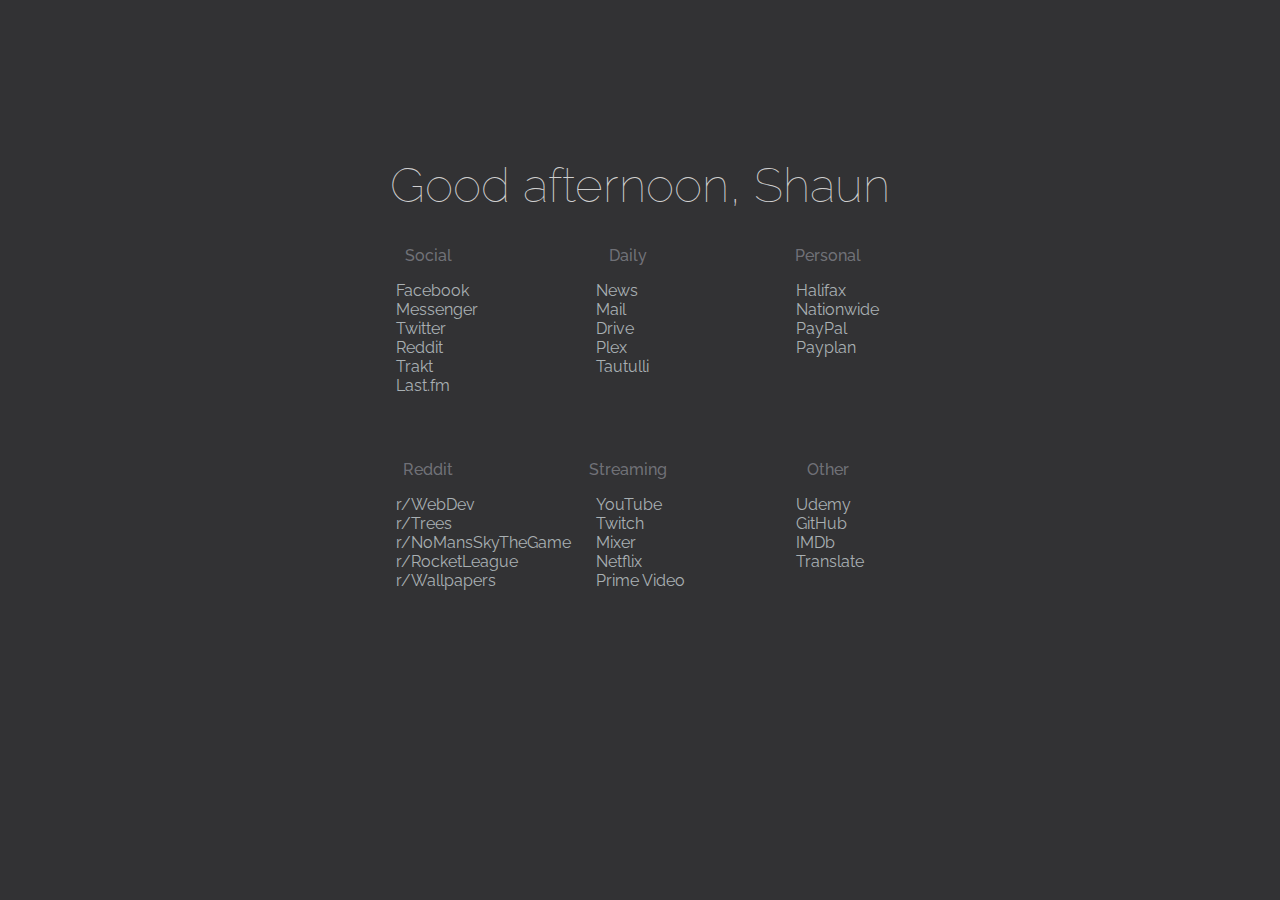
<file: index.html>
<!DOCTYPE html>
<html>

<title>Homepage</title>

<head>
	<link rel="stylesheet" href="styles.css" />
	<link rel="stylesheet" href="https://fonts.googleapis.com/css?family=Raleway:200,400" />
	<link rel="shortcut icon" type="image/png" href="assets/favicon.png" />
</head>

<body>
	<div id="logo">
		<h1 id="welcome-string"></h1>
	</div>
	<hr />
	<div id="wrapper">
		<div id="Group">
			<center>
				<p>Social</p>
			</center>
			<a href="https://facebook.com/">Facebook</a><br>
			<a href="https://www.messenger.com">Messenger</a><br>
			<a href="https://twitter.com/">Twitter</a><br>
			<a href="https://reddit.com">Reddit</a><br>
			<a href="https://trakt.tv/users/jamtarty">Trakt</a><br>
			<a href="https://www.last.fm/user/JamSlicer">Last.fm</a><br>
		</div>
		<div id="gap"></div>
		<div id="Group">
			<center>
				<p>Daily</p>
			</center>
			<a href="https://news.google.com/?hl=en-GB&gl=GB&ceid=GB:en">News</a><br>	
			<a href="https://gmail.com">Mail</a><br>
			<a href="https://drive.google.com/drive/my-drive">Drive</a><br>
			<a href="https://app.plex.tv/desktop">Plex</a><br>
			<a href="http://tautulli.harrisonsamuels.uk:8181/home">Tautulli</a><br>
		</div>
		<div id="gap"></div>
		<div id="Group">
			<center>
				<p>Personal</p>
			</center>

			<a href="https://www.halifax-online.co.uk/personal/logon/login.jsp">Halifax</a><br>
			<a href="https://onlinebanking.nationwide.co.uk/AccessManagement/Login"
            >Nationwide</a><br>
			<a href="https://paypal.com">PayPal</a><br>
			<a href="https://www.payplanplus.com/">Payplan</a><br>
		</div>
	</div>

	<div id="wrapper">
		<div id="Group">
			<center>
				<p>Reddit</p>
			</center>

			<a href="https://www.reddit.com/r/webdev/">r/WebDev</a><br>
			<a href="https://www.reddit.com/r/trees/">r/Trees</a><br>
			<a href="https://www.reddit.com/r/NoMansSkyTheGame/"
            >r/NoMansSkyTheGame</a><br>
			<a href="https://www.reddit.com/r/RocketLeague/">r/RocketLeague</a><br>
			<a href="https://www.reddit.com/r/wallpapers">r/Wallpapers</a><br>
		</div>
		<div id="gap"></div>
		<div id="Group">
			<center>
				<p>Streaming</p>
			</center>

			<a href="https://www.youtube.com/">YouTube</a><br>
			<a href="https://www.twitch.tv/directory/following">Twitch</a><br>
			<a href="https://mixer.com">Mixer</a><br>
			<a href="https://www.netflix.com">Netflix</a><br>
			<a href="https://www.amazon.co.uk/Prime-Video/">Prime Video</a><br>
		</div>
		<div id="gap"></div>
		<div id="Group">
			<center>
				<p>Other</p>
			</center>
			<a href="https://www.udemy.com/">Udemy</a><br>
			<a href="https://github.com/">GitHub</a><br>
			<a href="https://www.imdb.com/trailers/">IMDb</a><br>
			<a href="https://translate.google.com.br/?hl=en&tab=oT">Translate</a><br>
		</div>
	</div>
	<script type="text/javascript" src="script.js"></script>
</body>

</html>
</file>
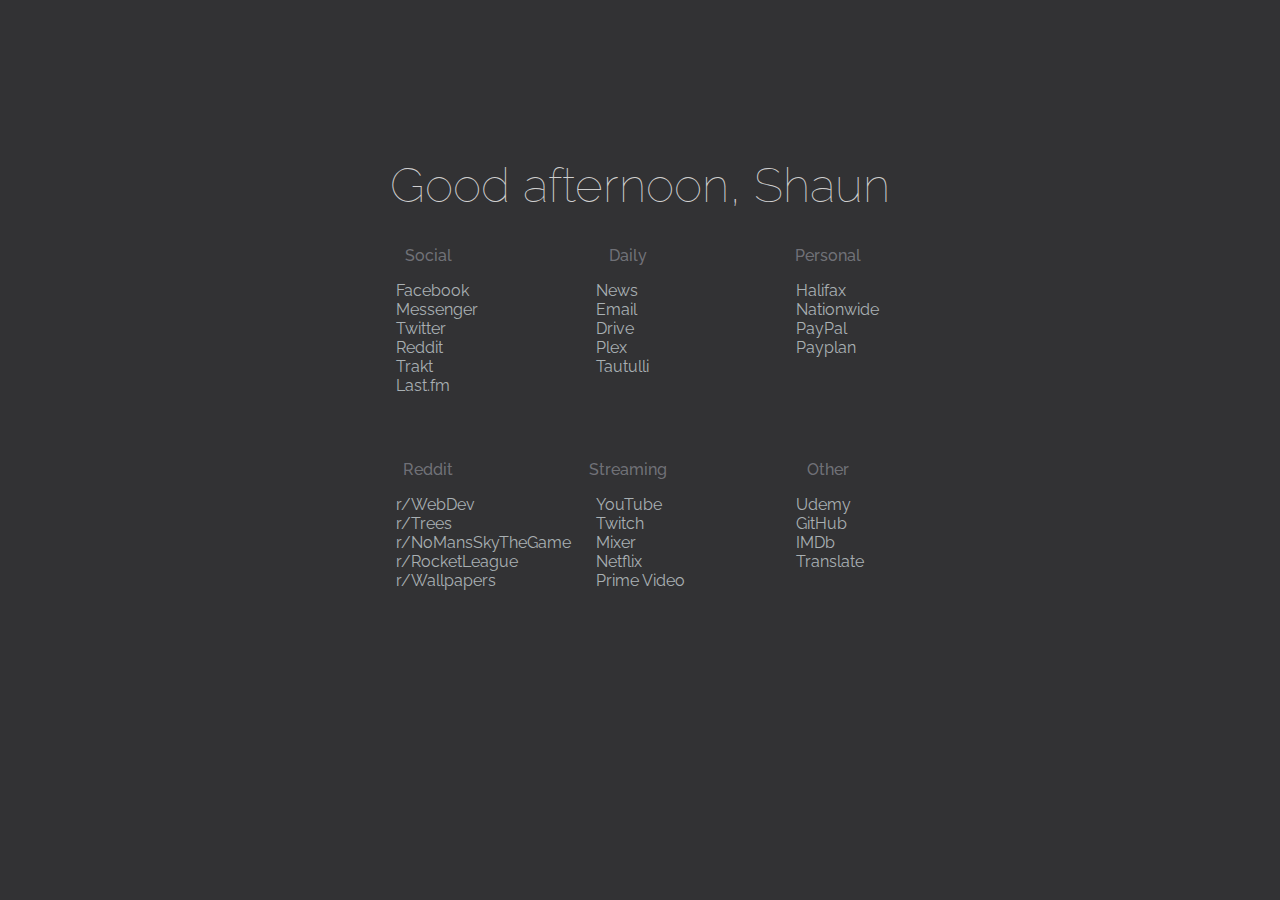
<file: Template.html>
<!DOCTYPE html>
<html>

<title>Homepage</title>

<head>
	<link rel="stylesheet" href="styles.css" />
	<link rel="stylesheet" href="https://fonts.googleapis.com/css?family=Raleway:200,400" />
	<link rel="shortcut icon" type="image/png" href="assets/favicon.png" />
</head>

<body>
	<div id="logo">
		<h1 id="welcome-string"></h1>
	</div>
	<hr />
	<div id="wrapper">
		<div id="Group">
			<center>
				<p>Social</p>
			</center>
			<a href="https://facebook.com/">Facebook</a><br>
			<a href="https://www.messenger.com">Messenger</a><br>
			<a href="https://twitter.com/">Twitter</a><br>
			<a href="https://reddit.com">Reddit</a><br>
			<a href="https://trakt.tv/users/jamtarty">Trakt</a><br>
			<a href="https://www.last.fm/user/JamSlicer">Last.fm</a><br>
		</div>
		<div id="gap"></div>
		<div id="Group">
			<center>
				<p>Daily</p>
			</center>
			<a href="https://news.google.com/?hl=en-GB&gl=GB&ceid=GB:en">News</a><br>	
			<a href="https://gmail">Email</a><br>
			<a href="https://drive.google.com/drive/my-drive">Drive</a><br>
			<a href="https://app.plex.tv/desktop">Plex</a><br>
			<a href="http://tautulli.harrisonsamuels.uk:8181/home">Tautulli</a><br>
		</div>
		<div id="gap"></div>
		<div id="Group">
			<center>
				<p>Personal</p>
			</center>

			<a href="https://www.halifax-online.co.uk/personal/logon/login.jsp">Halifax</a><br>
			<a href="https://onlinebanking.nationwide.co.uk/AccessManagement/Login"
            >Nationwide</a><br>
			<a href="https://paypal.com">PayPal</a><br>
			<a href="https://www.payplanplus.com/">Payplan</a><br>
		</div>
	</div>

	<div id="wrapper">
		<div id="Group">
			<center>
				<p>Reddit</p>
			</center>

			<a href="https://www.reddit.com/r/webdev/">r/WebDev</a><br>
			<a href="https://www.reddit.com/r/trees/">r/Trees</a><br>
			<a href="https://www.reddit.com/r/NoMansSkyTheGame/"
            >r/NoMansSkyTheGame</a><br>
			<a href="https://www.reddit.com/r/RocketLeague/">r/RocketLeague</a><br>
			<a href="https://www.reddit.com/r/wallpapers">r/Wallpapers</a><br>
		</div>
		<div id="gap"></div>
		<div id="Group">
			<center>
				<p>Streaming</p>
			</center>

			<a href="https://www.youtube.com/">YouTube</a><br>
			<a href="https://www.twitch.tv/directory/following">Twitch</a><br>
			<a href="https://mixer.com">Mixer</a><br>
			<a href="https://www.netflix.com">Netflix</a><br>
			<a href="https://www.amazon.co.uk/Prime-Video/">Prime Video</a><br>
		</div>
		<div id="gap"></div>
		<div id="Group">
			<center>
				<p>Other</p>
			</center>
			<a href="https://www.udemy.com/">Udemy</a><br>
			<a href="https://github.com/">GitHub</a><br>
			<a href="https://www.imdb.com/trailers/">IMDb</a><br>
			<a href="https://translate.google.com.br/?hl=en&tab=oT">Translate</a><br>
		</div>
	</div>
	<script type="text/javascript" src="script.js"></script>
</body>

</html>
</file>
<file: styles.css>
body {
            background-color: #323234;
			font-family: 'Raleway', sans-serif;
			align-content: center;
		}

		a {
			color: #A9B0B3;
			font-size: 16px;
			padding-left: 68px;
			text-decoration: none;
		}

		a:hover {
			color: dimgrey
		}

		h2 {
			color: #ccc;
			font-size: 20px;
			padding-left: 15px;
		}

		h3 {
			color: white;
			font-size: 18px;
			padding-left: 15px;
		}

		p {
			color: rgba(143, 145, 153, 0.678);
			font-size: 16px;
			font-weight: 500;
			
			border: 0px;
			text-align: center;
		}

		hr {
			color:transparent;
			background-color:transparent;
			margin-right: 10px;
			margin-left: 10px;
			height: 1px;
			border: none;
		}

		.search {
			width: 400px;
			height: 24px;
			text-align: center;
			font-size: 16px;
			color: #ccc;
			background-color: transparent;
			border: 1px transparent;
		}

		.search:hover {
			border: 1px transparent;
		}

		#title {
			position: left;
			margin-left: auto;
			margin-right: auto;
			width: 624px;
			padding-bottom: 12px;
			padding-top: 80px;
		}

		#wrapper {
			position: center;
			margin-left: auto;
			margin-right: auto;
			width: 624px;
			height: 214px;
		}

		#gap {
			padding: 6px;
			float: right;
		}

		#Group {
			width: 200px;
			height: 200px;
			float: left;
			background-color: transparent;
		}

		#logo {
			padding-top: 13vh;
			text-align: center;
		}
		
		#logo h1 {
			font-weight: 100;
			font-size: 3rem;
			margin-bottom: 0;
			color: #cfcfcf;
		}
</file>
